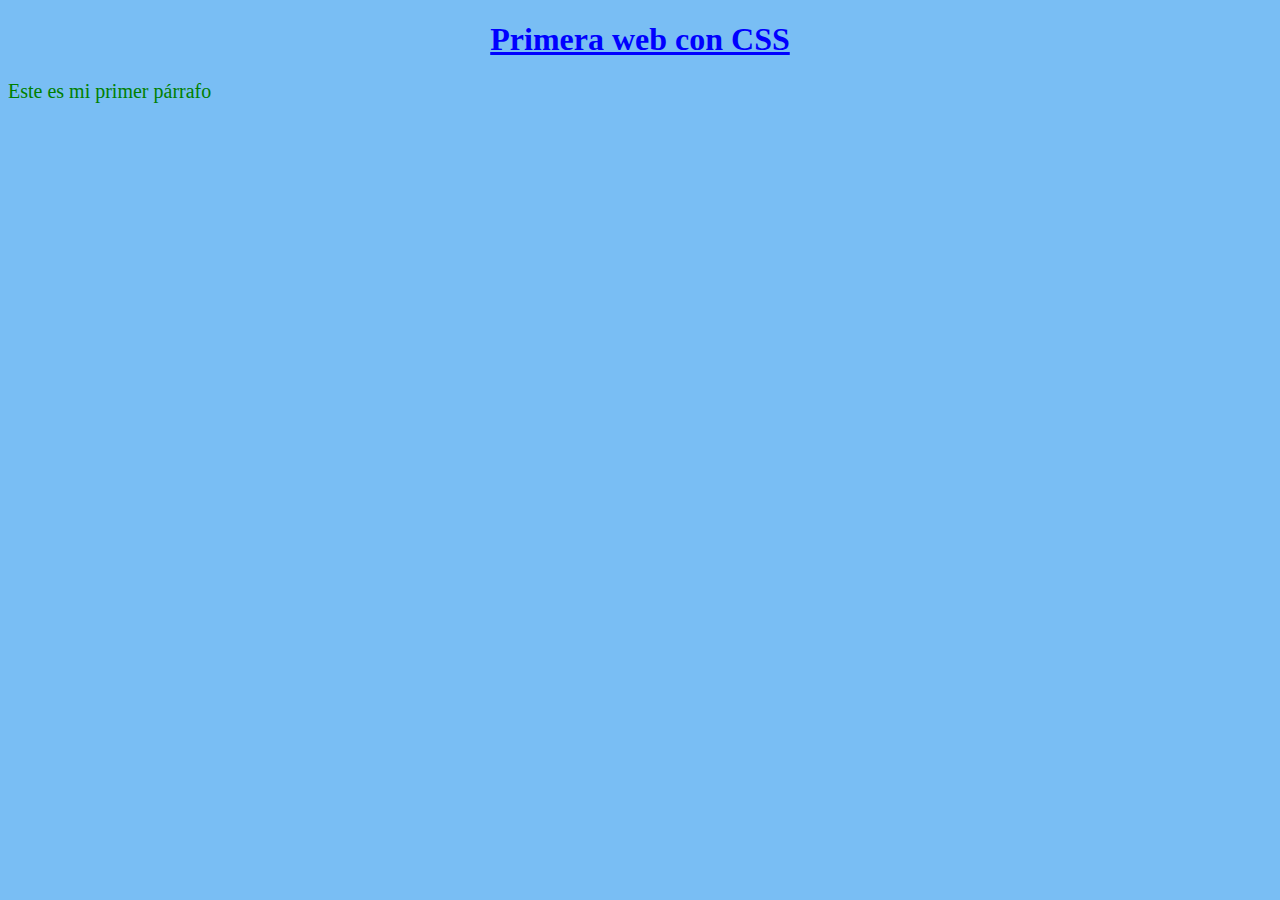
<file: index.html>
<!DOCTYPE html PUBLIC "-//W3C//DTD XHTML 1.0 Strict//EN" "http://www.w3.org/TR/xhtml1/DTD/xhtml1-strict.dtd">
<html xmlns="http://www.w3.org/1999/xhtml">
<head>
<meta http-equiv="Content-Type" content="text/html; charset=UTF-8" />
<title>Primera página</title>
<link rel="stylesheet" type="text/css" href="Plantilla.css" />
</head>

<body>
	<h1>Primera web con CSS</h1>
	<p>Este es mi primer párrafo</p>
</body>
</html>
</file>
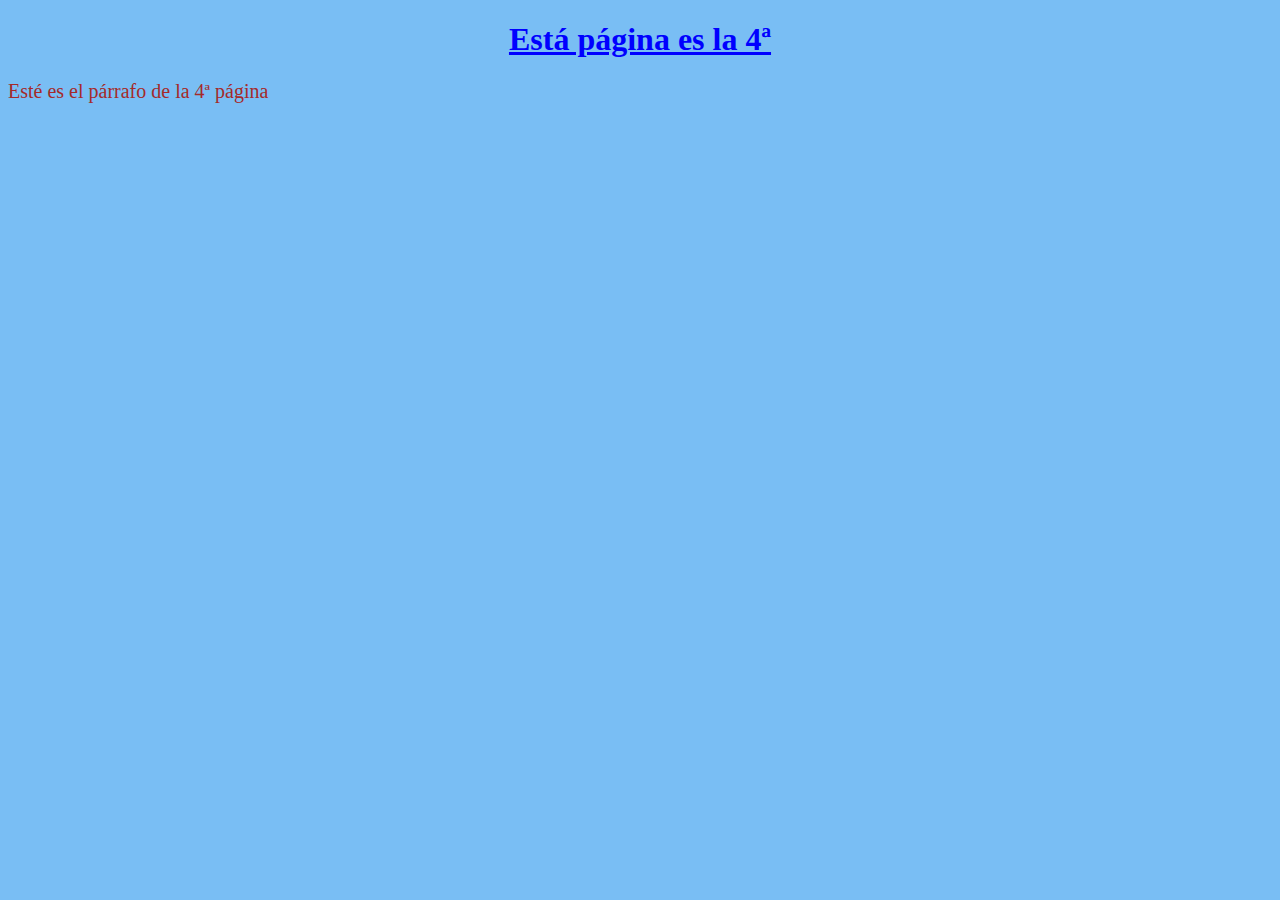
<file: Cuarta_Pagina.html>
<!doctype html>
<html>
<head>
<meta charset="UTF-8">
<title>Cuarta_pagina</title>
<link href="Plantilla.css" rel="stylesheet" type="text/css">
</head>

<body>
	<h1>Está página es la 4ª</h1>
	<p style="color: brown"> Esté es el párrafo de la 4ª página</p>
</body>
</html>
</file>
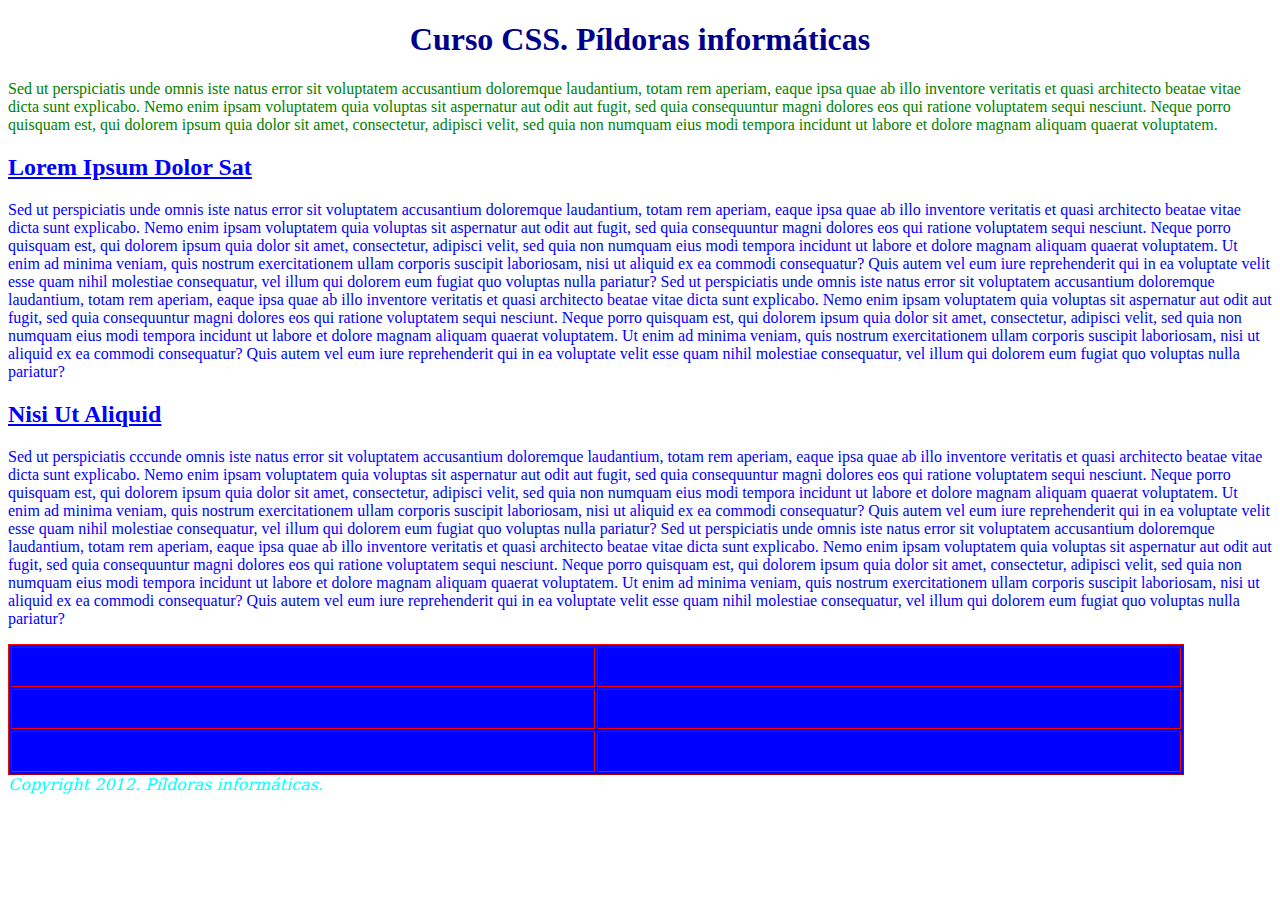
<file: Inline.html>
<!doctype html>
<html>
<head>
<meta charset="UTF-8">
<title>Documento sin título</title>
<style type="text/css">
	h2{
		align-content: center	
		font-family:Impact, Haettenschweiler, "Franklin Gothic Bold", "Arial Black", "sans-serif";
		text-decoration-line: underline;
		
	}
	address{
		
		color: aqua;
		font-family: "Consolas", Constantia, "Lucida Bright", "DejaVu Serif", Georgia, "serif";
	}
	/*Selector de clases */
	.miestilo{
		color: green;
		font-size: 16px;
	}
	
	/*Selector de ID*/
	#tabla{
		background-color: blue;
		border-color: red;
	}
	/*Selector de GRUPO*/
	
	/*h1,h2,address{
		
	}*/
	/*Selector de UNIVERSAL*/
	
	*{
		color: blue;
		
	}
</style>
</head>

<body>
<h1 style="color: darkblue" align="center" >Curso CSS. Píldoras informáticas</h1>

<p class="miestilo">Sed ut perspiciatis unde omnis iste natus error sit voluptatem accusantium doloremque laudantium, totam rem aperiam, eaque ipsa quae ab illo inventore veritatis et quasi architecto beatae vitae dicta sunt explicabo. Nemo enim ipsam voluptatem quia voluptas sit aspernatur aut odit aut fugit, sed quia consequuntur magni dolores eos qui ratione voluptatem sequi nesciunt. Neque porro quisquam est, qui dolorem ipsum quia dolor sit amet, consectetur, adipisci velit, sed quia non numquam eius modi tempora incidunt ut labore et dolore magnam aliquam quaerat voluptatem.</p>

<h2>Lorem Ipsum Dolor Sat</h2>

<p>Sed ut perspiciatis unde omnis iste natus error sit voluptatem accusantium doloremque laudantium, totam rem aperiam, eaque ipsa quae ab illo inventore veritatis et quasi architecto beatae vitae dicta sunt explicabo. Nemo enim ipsam voluptatem quia voluptas sit aspernatur aut odit aut fugit, sed quia consequuntur magni dolores eos qui ratione voluptatem sequi nesciunt. Neque porro quisquam est, qui dolorem ipsum quia dolor sit amet, consectetur, adipisci velit, sed quia non numquam eius modi tempora incidunt ut labore et dolore magnam aliquam quaerat voluptatem. Ut enim ad minima veniam, quis nostrum exercitationem ullam corporis suscipit laboriosam, nisi ut aliquid ex ea commodi consequatur? Quis autem vel eum iure reprehenderit qui in ea voluptate velit esse quam nihil molestiae consequatur, vel illum qui dolorem eum fugiat quo voluptas nulla pariatur?

Sed ut perspiciatis unde omnis iste natus error sit voluptatem accusantium doloremque laudantium, totam rem aperiam, eaque ipsa quae ab illo inventore veritatis et quasi architecto beatae vitae dicta sunt explicabo. Nemo enim ipsam voluptatem quia voluptas sit aspernatur aut odit aut fugit, sed quia consequuntur magni dolores eos qui ratione voluptatem sequi nesciunt. Neque porro quisquam est, qui dolorem ipsum quia dolor sit amet, consectetur, adipisci velit, sed quia non numquam eius modi tempora incidunt ut labore et dolore magnam aliquam quaerat voluptatem. Ut enim ad minima veniam, quis nostrum exercitationem ullam corporis suscipit laboriosam, nisi ut aliquid ex ea commodi consequatur? Quis autem vel eum iure reprehenderit qui in ea voluptate velit esse quam nihil molestiae consequatur, vel illum qui dolorem eum fugiat quo voluptas nulla pariatur?</p>

<h2>Nisi Ut Aliquid</h2>

<p>Sed ut perspiciatis cccunde omnis iste natus error sit voluptatem accusantium doloremque laudantium, totam rem aperiam, eaque ipsa quae ab illo inventore veritatis et quasi architecto beatae vitae dicta sunt explicabo. Nemo enim ipsam voluptatem quia voluptas sit aspernatur aut odit aut fugit, sed quia consequuntur magni dolores eos qui ratione voluptatem sequi nesciunt. Neque porro quisquam est, qui dolorem ipsum quia dolor sit amet, consectetur, adipisci velit, sed quia non numquam eius modi tempora incidunt ut labore et dolore magnam aliquam quaerat voluptatem. Ut enim ad minima veniam, quis nostrum exercitationem ullam corporis suscipit laboriosam, nisi ut aliquid ex ea commodi consequatur? Quis autem vel eum iure reprehenderit qui in ea voluptate velit esse quam nihil molestiae consequatur, vel illum qui dolorem eum fugiat quo voluptas nulla pariatur?

Sed ut perspiciatis unde omnis iste natus error sit voluptatem accusantium doloremque laudantium, totam rem aperiam, eaque ipsa quae ab illo inventore veritatis et quasi architecto beatae vitae dicta sunt explicabo. Nemo enim ipsam voluptatem quia voluptas sit aspernatur aut odit aut fugit, sed quia consequuntur magni dolores eos qui ratione voluptatem sequi nesciunt. Neque porro quisquam est, qui dolorem ipsum quia dolor sit amet, consectetur, adipisci velit, sed quia non numquam eius modi tempora incidunt ut labore et dolore magnam aliquam quaerat voluptatem. Ut enim ad minima veniam, quis nostrum exercitationem ullam corporis suscipit laboriosam, nisi ut aliquid ex ea commodi consequatur? Quis autem vel eum iure reprehenderit qui in ea voluptate velit esse quam nihil molestiae consequatur, vel illum qui dolorem eum fugiat quo voluptas nulla pariatur?</p>

<table width="93%" height="131" border="1" id="tabla">
  <tbody>
    <tr>
      <td>&nbsp;</td>
      <td>&nbsp;</td>
    </tr>
    <tr>
      <td>&nbsp;</td>
      <td>&nbsp;</td>
    </tr>
    <tr>
      <td>&nbsp;</td>
      <td>&nbsp;</td>
    </tr>
  </tbody>
</table>
<address>Copyright 2012. Píldoras informáticas.</address>
</body>
</html>
</file>
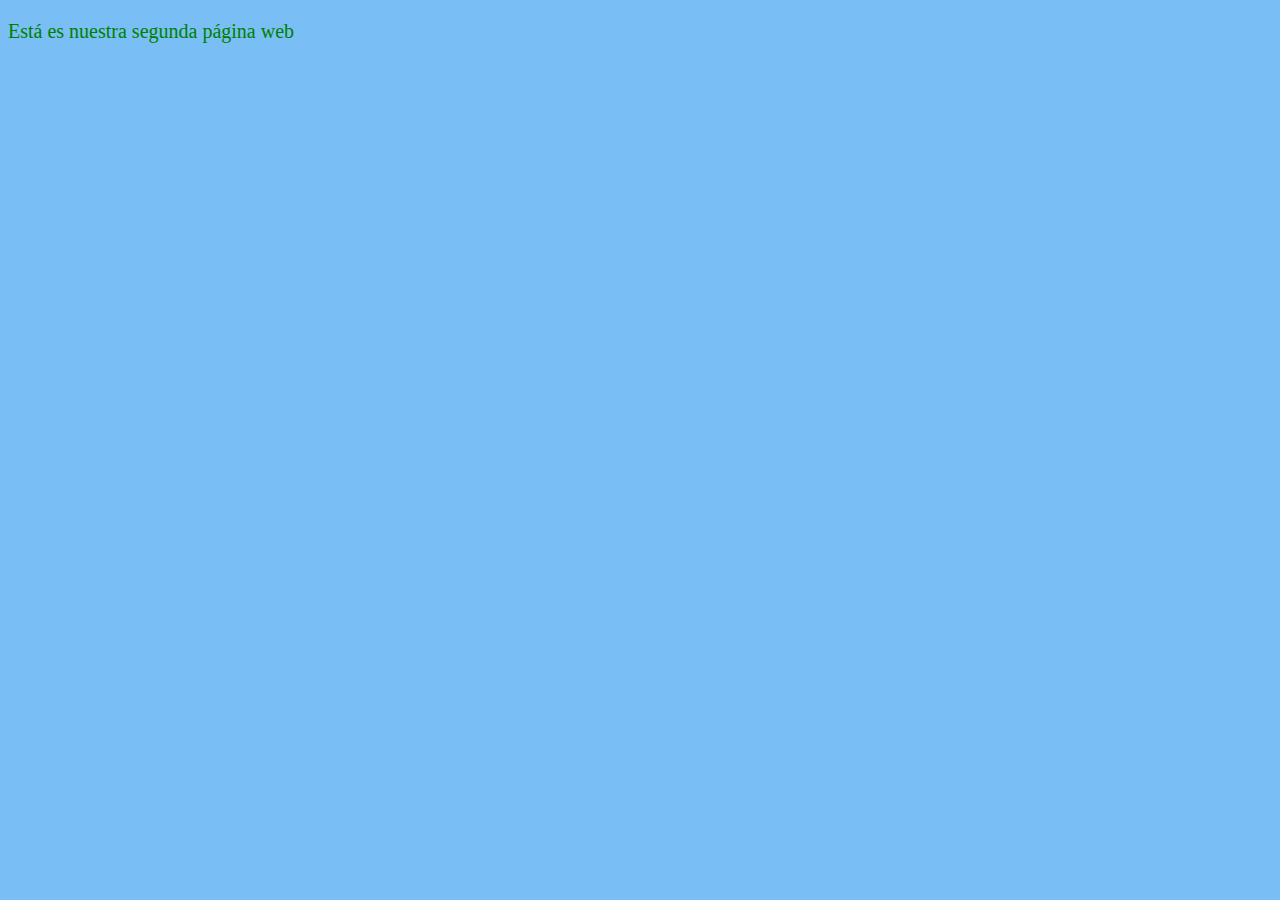
<file: Segunda_pagina.html>
<!doctype html>
<html>
<head>
<meta charset="UTF-8">
<title>Segunda página</title>
<link rel="stylesheet" type="text/css" href="Plantilla.css" />
</head>

<body>
	<p>Está es nuestra segunda página web</p>
</body>
</html>
</file>
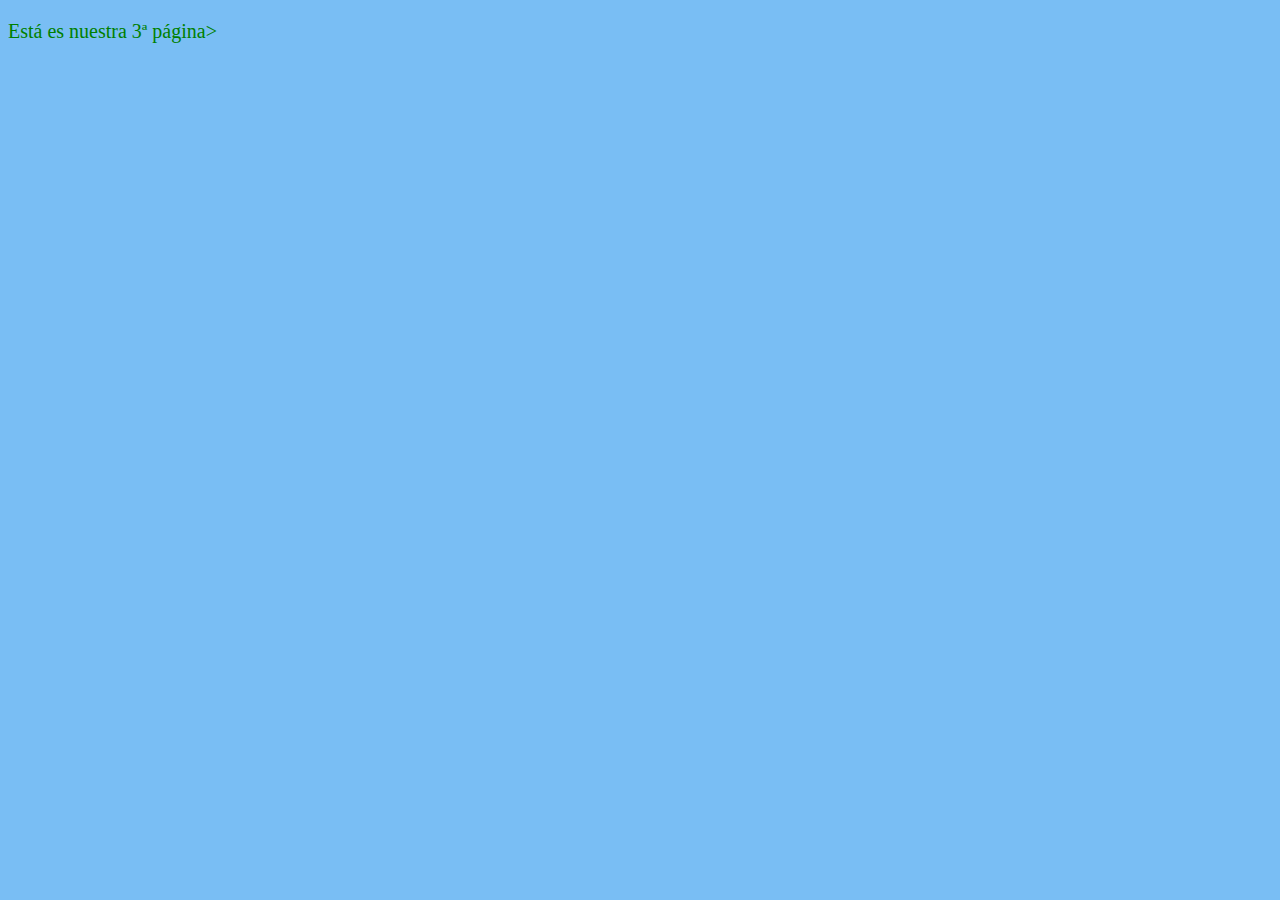
<file: Tercera_pagina.html>
<!doctype html>
<html>
<head>
<meta charset="UTF-8">
<title>Tercera_pagina</title>
<link rel="stylesheet" type="text/css" href="Plantilla.css" />
</head>

<body>
	<p>Está es nuestra 3ª página></p>
</body>
</html>
</file>
<file: Plantilla.css>
@charset "UTF-8";
/* CSS Document */

h1{
		text-align: center;
		color:blue;
		text-decoration-line: underline;
		
	}
	
p{
		font-family:Impact, Haettenschweiler, "Franklin Gothic Bold", "Arial Black", "sans-serif";
		font-size:20px;
		color:green;

    }

body{
	background-color: #79BEF4;
	
}
</file>
